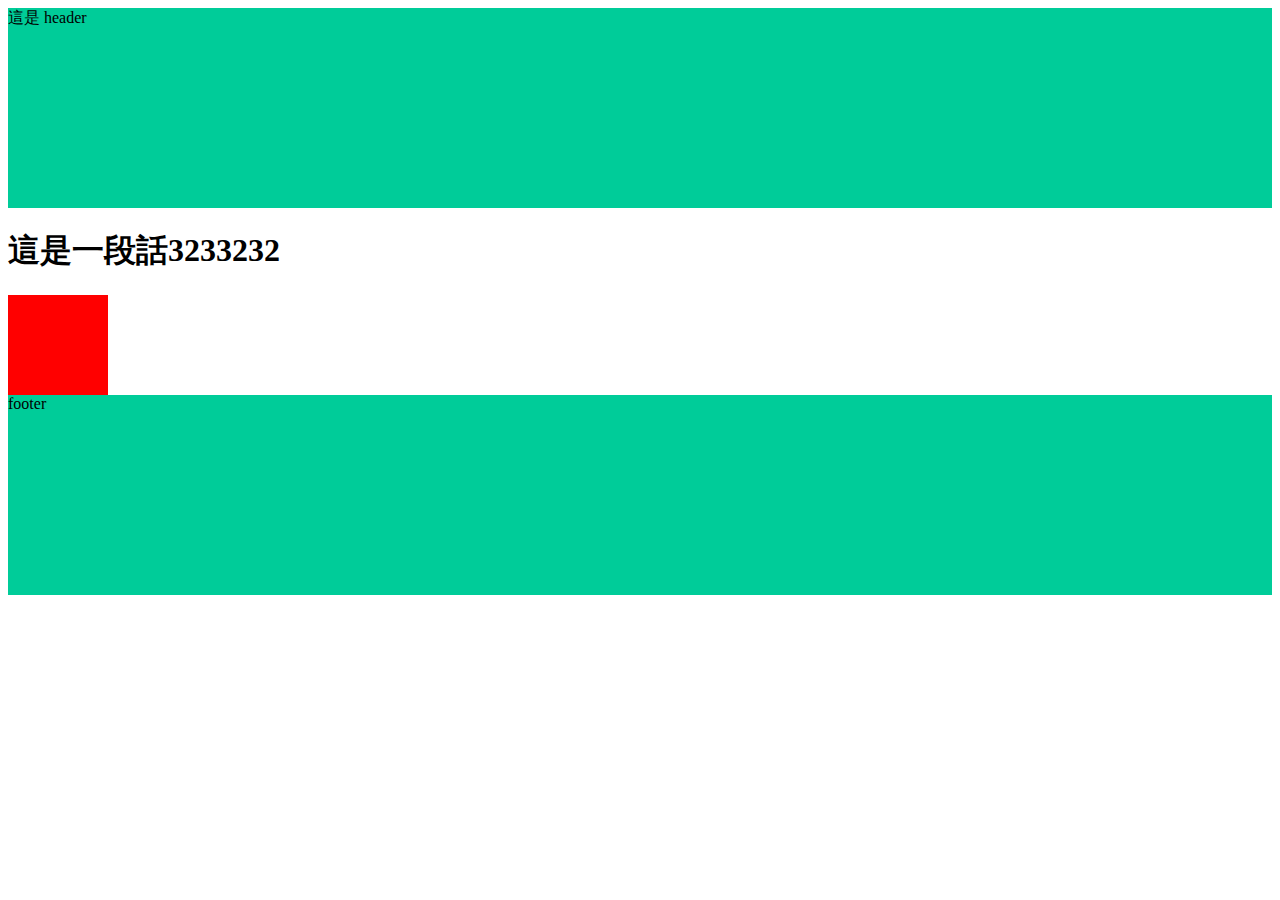
<file: index.html>
<!DOCTYPE html>
<html lang="en">

<head>
  <meta charset="UTF-8">
  <meta name="viewport" content="width=device-width, initial-scale=1.0">
  <meta http-equiv="X-UA-Compatible" content="ie=edge">
  <title>首頁</title>
  <link rel="stylesheet" href="./assets/style/all.css">
</head>

<body>
  <header class="header">
    這是 header
  </header>

  
<h1>
  這是一段話3233232
</h1>

<div class="box"></div>

  <footer class="footer">
    footer
  </footer>
  <script src="./assets/js/vendors.js"></script>
  <script src="./assets/js/all.js"></script>
</body>

</html>
</file>
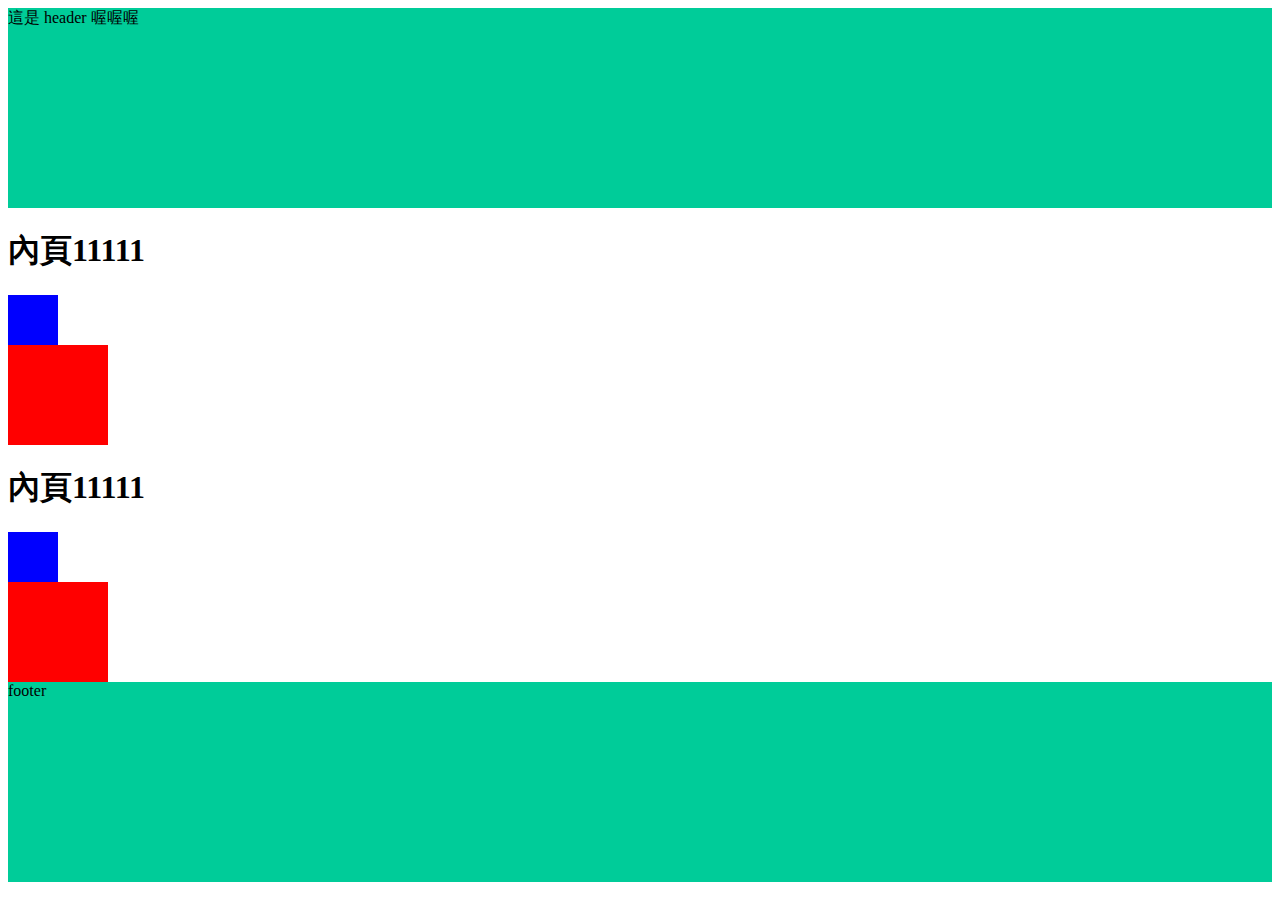
<file: page1.html>
<!DOCTYPE html>
<html lang="en">

<head>
  <meta charset="UTF-8">
  <meta name="viewport" content="width=device-width, initial-scale=1.0">
  <meta http-equiv="X-UA-Compatible" content="ie=edge">
  <title>GithubPage_內頁1</title>
  <link rel="stylesheet" href="./assets/style/all.css">
</head>

<body>
  <header class="header">
    這是 header 喔喔喔
  </header>

  
<h1>
  內頁11111
</h1>
<div class="box2"></div>
<div class="box"></div>
  
<h1>
  內頁11111
</h1>
<div class="box2"></div>
<div class="box"></div>

  <footer class="footer">
    footer
  </footer>
  <script src="./assets/js/vendors.js"></script>
  <script src="./assets/js/all.js"></script>
</body>

</html>
</file>
<file: assets/style/all.css>
.box2 {
  width: 50px;
  height: 50px;
  background-color: blue; }

.header {
  height: 200px;
  background-color: #00cc99; }

.footer {
  height: 200px;
  background-color: #00cc99; }

.box {
  width: 100px;
  height: 100px;
  background-color: red;
  display: -webkit-box;
  display: -ms-flexbox;
  display: flex;
  -webkit-transition: all 0.5s;
  -o-transition: all 0.5s;
  transition: all 0.5s; }
  .box:hover {
    width: 200px;
    background-color: #00cc99; }

/*# sourceMappingURL=all.css.map */
</file>
